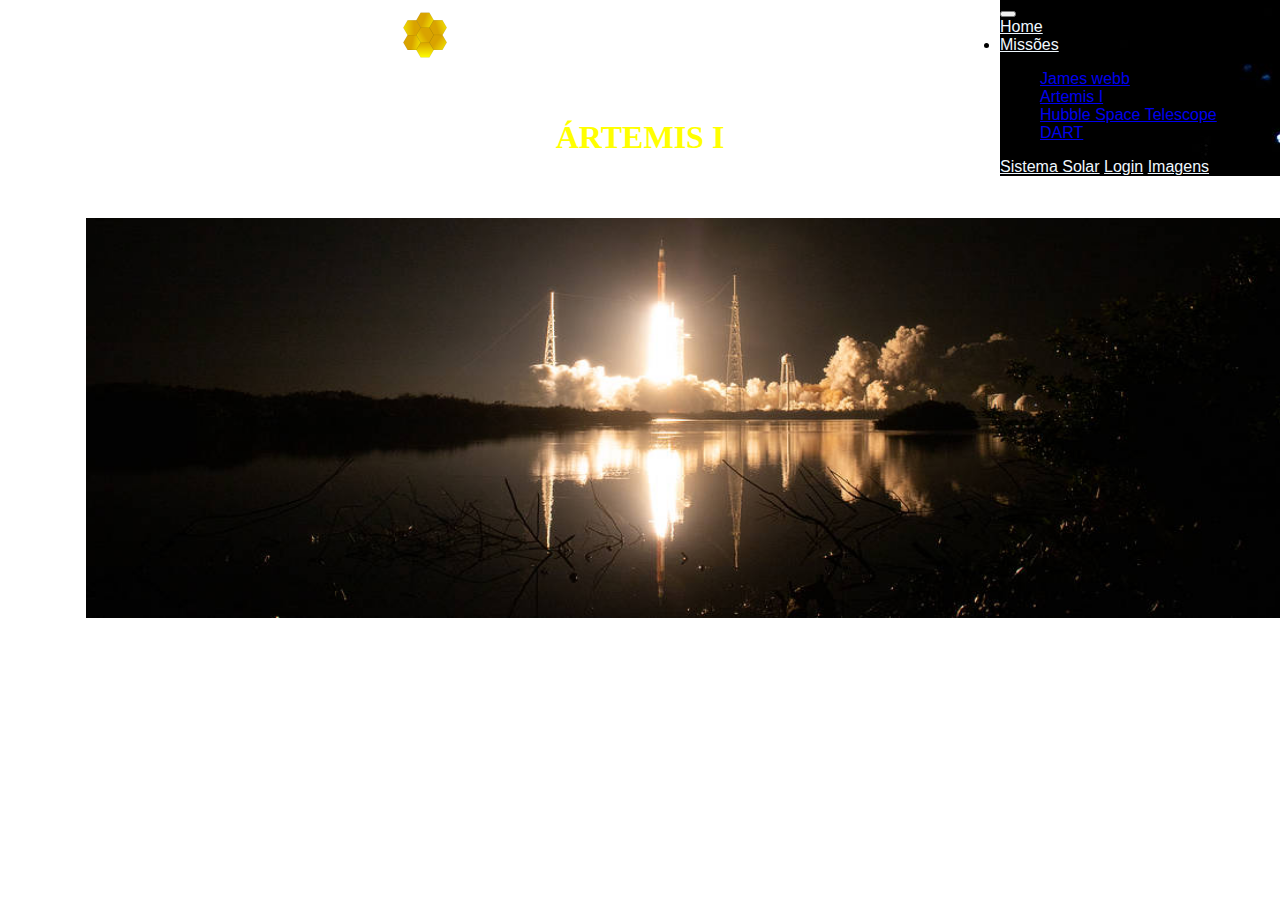
<file: artemis.html>
<!DOCTYPE html>
<html lang="en">

<head>
    <meta charset="UTF-8">
    <meta http-equiv="X-UA-Compatible" content="IE=edge">
    <meta name="viewport" content="width=device-width, initial-scale=1.0">
    <!-- CSS only -->
    <link href="https://cdn.jsdelivr.net/npm/bootstrap@5.2.2/dist/css/bootstrap.min.css" rel="stylesheet"
        integrity="sha384-Zenh87qX5JnK2Jl0vWa8Ck2rdkQ2Bzep5IDxbcnCeuOxjzrPF/et3URy9Bv1WTRi" crossorigin="anonymous">
    <link href="css/estilo.css" rel="stylesheet">
    <!-- JavaScript Bundle with Popper -->
    <script src="https://cdn.jsdelivr.net/npm/bootstrap@5.2.2/dist/js/bootstrap.bundle.min.js"
        integrity="sha384-OERcA2EqjJCMA+/3y+gxIOqMEjwtxJY7qPCqsdltbNJuaOe923+mo//f6V8Qbsw3"
        crossorigin="anonymous"></script>
        <link rel="icon" href="img/favicon.ico" type="image/x-icon" />
        <link rel="icon" type="imagem/png" href="img/favicon.png" />
        <link rel="shortcut icon" type="imagem/x-icon" href="img/favicon.ico"/>
    <style>
        h1 {
            color: yellow;
        }
    </style>
    <title>Ártemis I</title>
</head>

<body>
    <div class="conteudo">
        <div class="topo">
            <img src="img/favicon.png" width="50" height="50">
            ASTRONOMIA INTERESSANTE
          </div>  <br><br><br>
    
    
        <!--Menu-->
        <div class="menu">
    
            <nav class="navbar">
              <nav class="navbar navbar-expand-lg">
                <div class="container-fluid">
                  <button class="navbar-toggler" type="button" data-bs-toggle="collapse" data-bs-target="#navbarNavAltMarkup"
                    aria-controls="navbarNavAltMarkup" aria-expanded="false" aria-label="Toggle navigation">
                    <span class="navbar-toggler-icon"></span>
                  </button>
                  <div class="collapse navbar-collapse" id="navbarNavAltMarkup">
                    <div class="navbar-nav">
                      <a class="nav-link" aria-current="page" href="index.html">Home</a>                
                        <li class="nav-item dropdown">
                          <a class="nav-link dropdown-toggle" href="#" role="button" data-bs-toggle="dropdown" aria-expanded="false">
                            Missões
                          </a>
                          <ul class="dropdown-menu dropdown-menu-dark">
                            <li><a class="dropdown-item" href="jameswebb.html">James webb</a></li>
                            <li><a class="dropdown-item" href="artemis.html">Artemis I</a></li>
                            <li><a class="dropdown-item" href="hubble.html">Hubble Space Telescope
                              <li><a class="dropdown-item" href="dart.html">DART</a></li>
                          </ul>
                        </li>
                      <a class="nav-link" href="sistemaSolar.html">Sistema Solar</a>
                      <a class="nav-link" href="login.html">Login</a>
                      <a class="nav-link" href="imagens.html">Imagens</a>
                    </div>
                  </div>
                </div>
              </nav>
            </nav> 
    
        </div>
        <br><br>

        <center>
            <h1>ÁRTEMIS I</h1>
        </center>

        <div class="txt">
        <img src="img/artemis.jpg" class="missoes">

        <p>O principal objetivo de operações da missão é garantir uma entrada, descida, aterrissagem e recuperação
            seguras do módulo da tripulação. Além de enviar Orion em sua jornada ao redor da Lua, o SLS levará 10
            pequenos satélites que realizarão suas próprias investigações científicas e tecnológicas. A primeira de uma
            série de missões cada vez mais complexas, Artemis I fornecerá uma base para a exploração humana do espaço
            profundo e demonstrará nosso compromisso e capacidade de estender a existência humana até a Lua e além antes
            do primeiro voo com a tripulação no Artemis II. </p>
        <p>Artemis I é fundamental para a economia espacial, alimentando novas indústrias e tecnologias, apoiando o
            crescimento do emprego e promovendo a demanda por uma força de trabalho altamente qualificada. Homens e
            mulheres em todos os cinquenta estados estão trabalhando arduamente na construção dos Sistemas de Exploração
            do Espaço Profundo para apoiar missões no espaço profundo. Os contratantes principais da NASA, Aerojet
            Rocketdyne, Boeing, Jacobs, Lockheed Martin e Northrop Grumman têm atualmente mais de 3.200 fornecedores que
            contribuem para a conquista histórica que anuncia o sucesso do programa de voos espaciais tripulados da
            América.</p>

            <br><br>

        </div>
    </div>
            



</body>

</html>
</file>
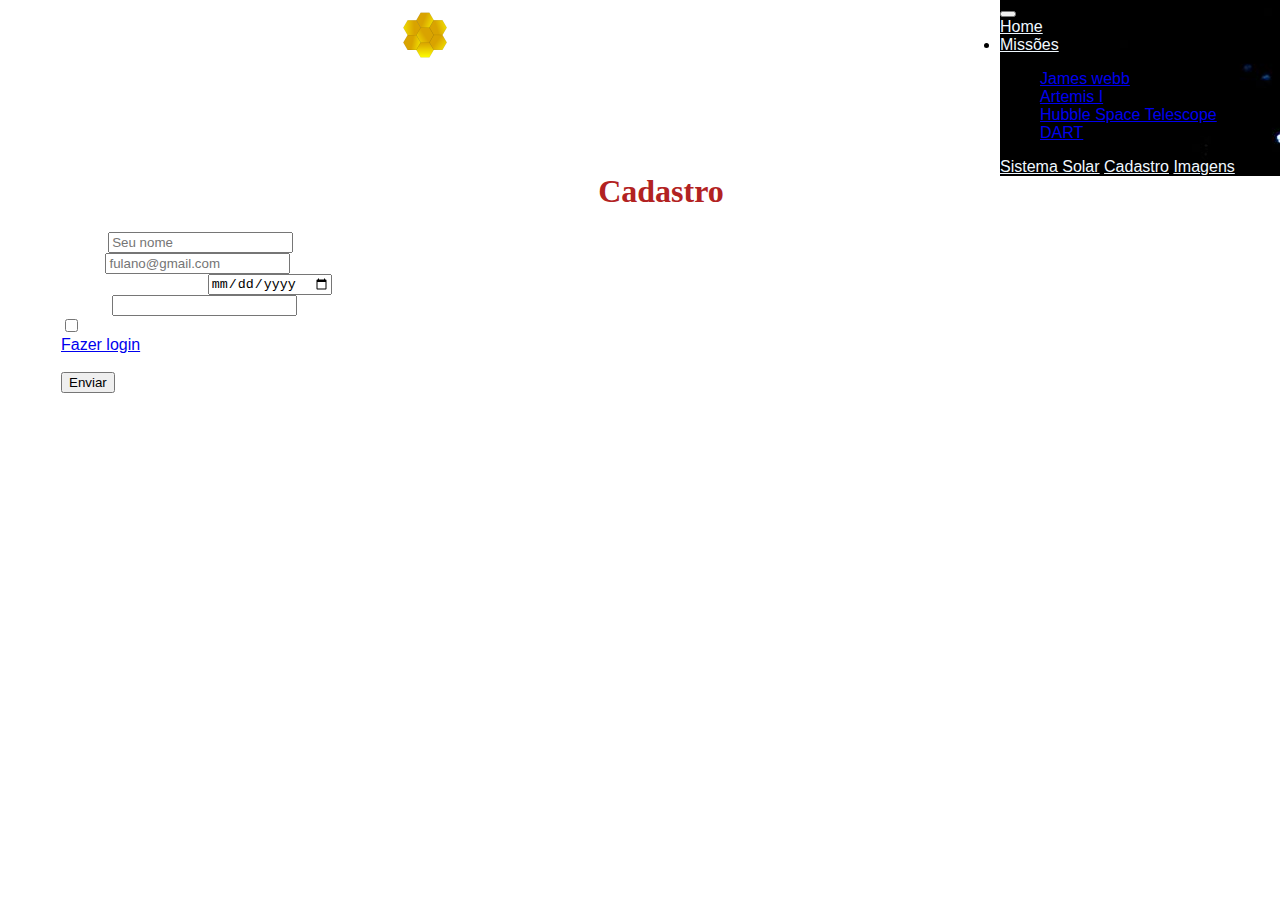
<file: cadastro.html>
<!DOCTYPE html>
<html lang="en">

<head>
    <meta charset="UTF-8">
    <meta http-equiv="X-UA-Compatible" content="IE=edge">
    <meta name="viewport" content="width=device-width, initial-scale=1.0">
    <title>Cadastro</title>

    <!-- CSS only -->
    <link href="https://cdn.jsdelivr.net/npm/bootstrap@5.2.2/dist/css/bootstrap.min.css" rel="stylesheet"
        integrity="sha384-Zenh87qX5JnK2Jl0vWa8Ck2rdkQ2Bzep5IDxbcnCeuOxjzrPF/et3URy9Bv1WTRi" crossorigin="anonymous">
    <link href="css/estilo.css" rel="stylesheet">
    <!-- JavaScript Bundle with Popper -->
    <script src="https://cdn.jsdelivr.net/npm/bootstrap@5.2.2/dist/js/bootstrap.bundle.min.js"
        integrity="sha384-OERcA2EqjJCMA+/3y+gxIOqMEjwtxJY7qPCqsdltbNJuaOe923+mo//f6V8Qbsw3"
        crossorigin="anonymous"></script>
    <title>Astronomia Interessante</title>
    <link rel="icon" href="img/favicon.ico" type="image/x-icon" />
    <link rel="icon" type="imagem/png" href="img/favicon.png" />
    <link rel="shortcut icon" type="imagem/x-icon" href="img/favicon.ico" />
</head>

<body>

    <div class="conteudo">
        <div class="topo">
            <img src="img/favicon.png" width="50" height="50">
            ASTRONOMIA INTERESSANTE
        </div> <br><br><br>

        <div class="menu">
    
          <nav class="navbar">
            <nav class="navbar navbar-expand-lg">
              <div class="container-fluid">
                <button class="navbar-toggler" type="button" data-bs-toggle="collapse" data-bs-target="#navbarNavAltMarkup"
                  aria-controls="navbarNavAltMarkup" aria-expanded="false" aria-label="Toggle navigation">
                  <span class="navbar-toggler-icon"></span>
                </button>
                <div class="collapse navbar-collapse" id="navbarNavAltMarkup">
                  <div class="navbar-nav">
                    <a class="nav-link" aria-current="page" href="index.html">Home</a>                
                      <li class="nav-item dropdown">
                        <a class="nav-link dropdown-toggle" href="#" role="button" data-bs-toggle="dropdown" aria-expanded="false">
                          Missões
                        </a>
                        <ul class="dropdown-menu dropdown-menu-dark">
                          <li><a class="dropdown-item" href="jameswebb.html">James webb</a></li>
                          <li><a class="dropdown-item" href="artemis.html">Artemis I</a></li>
                          <li><a class="dropdown-item" href="hubble.html">Hubble Space Telescope
                            <li><a class="dropdown-item" href="dart.html">DART</a></li>
                        </ul>
                      </li>
                    <a class="nav-link" href="sistemaSolar.html">Sistema Solar</a>
                    <a class="nav-link" href="cadastro.html">Cadastro</a>
                    <a class="nav-link" href="imagens.html">Imagens</a>
                  </div>
                </div>
              </div>
            </nav>
          </nav> 
  
      </div>
      <br><br>




        <br><br>

        <!--formulario-->

        <div class="txt">

          <center><h1>Cadastro</h1> </center>  

        <form method="post" action="recebe.php">

            <div class="mb-3">
              <label for="exampleInputEmail1" class="form-label">Nome</label>
              <input type="text" placeholder="Seu nome" class="form-control" name="nome" id="exampleInputEmail1" aria-describedby="emailHelp">
              <div id="emailHelp" class="form-text"></div>
            </div>

            <div class="mb-3">
              <label   class="form-label">Email</label>
              <input type="email" class="form-control" name="email" placeholder="fulano@gmail.com" maxlength="30">
            </div>

            <div class="mb-3">
                <label for="exampleInputEmail1" class="form-label">Data de nascimento</label>
                <input type="date" placeholder="29/05/2005" class="form-control" name="dtnsc" id="exampleInputEmail1" aria-describedby="emailHelp"  maxlength="40">
             
              </div> 

            <div class="mb-3">
                <label for="exampleInputPassword1" class="form-label">Senha</label>
                <input type="password" class="form-control" name="senha" id="exampleInputPassword1">
              </div>

            <div class="mb-3 form-check">
              <input type="checkbox" class="form-check-input" id="exampleCheck1">
              <label class="form-check-label" for="exampleCheck1">Aceitar</label>
            </div>

            <a href="login.html">Fazer login</a> <br><br>


            <button type="submit" class="btn btn-primary">Enviar</button>
          </form>

        </div>



        <br><br><br>
        <br><br><br>
        <br><br><br>
        <br><br><br>
        <br><br><br>

</body>

</html>
</file>
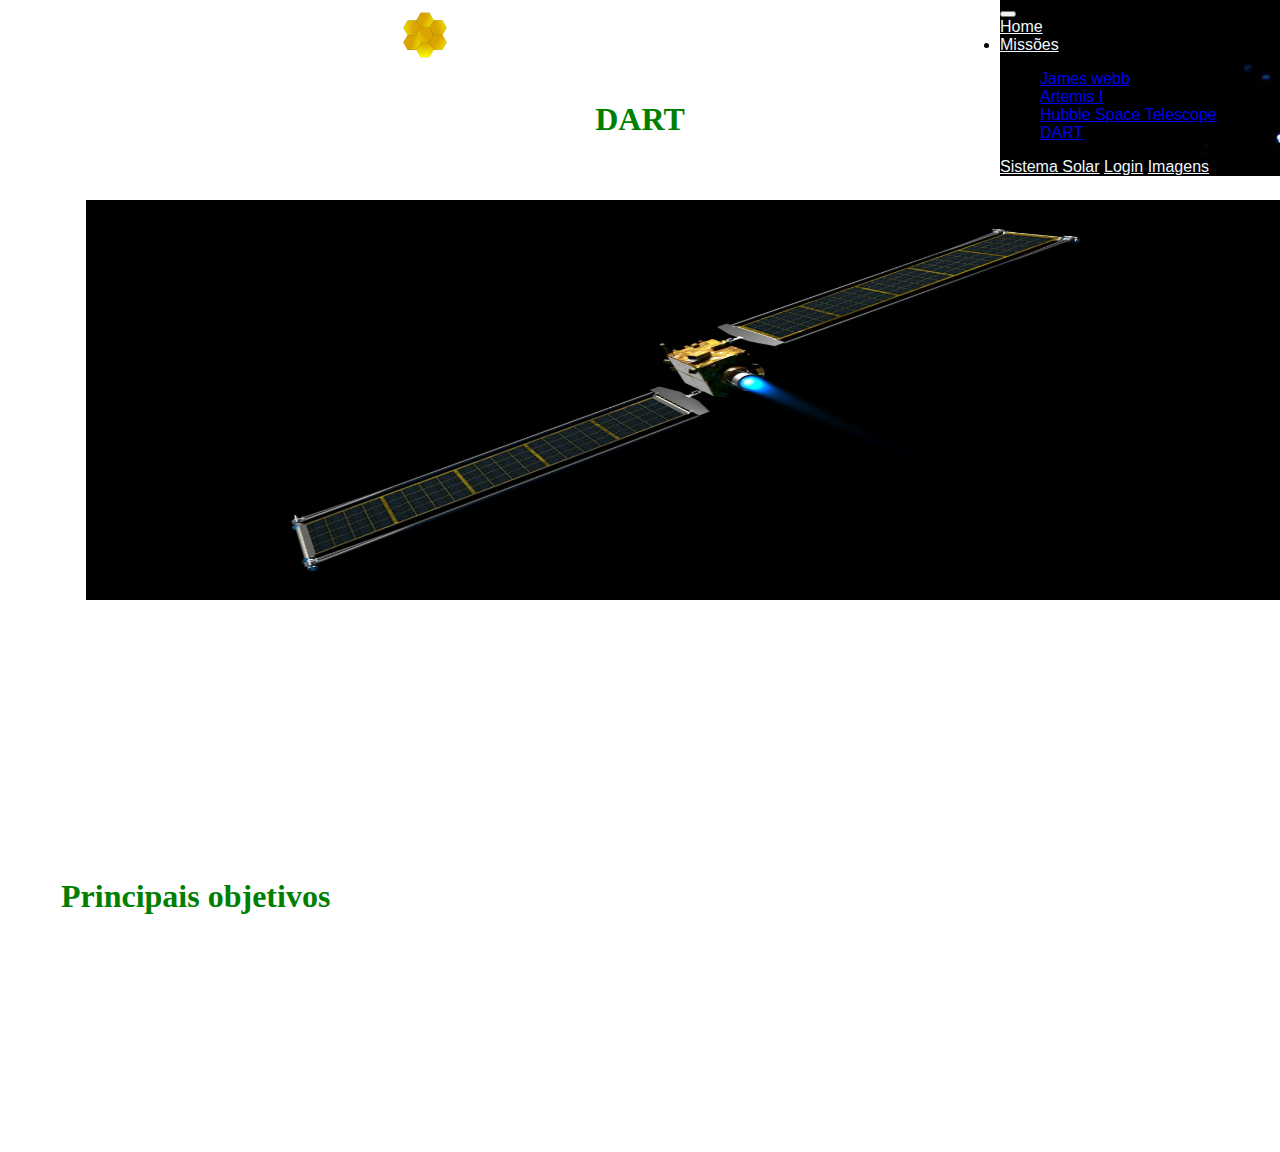
<file: dart.html>
<!DOCTYPE html>
<html lang="en">

<head>
    <meta charset="UTF-8">
    <meta http-equiv="X-UA-Compatible" content="IE=edge">
    <meta name="viewport" content="width=device-width, initial-scale=1.0">
    <!-- CSS only -->
    <link href="https://cdn.jsdelivr.net/npm/bootstrap@5.2.2/dist/css/bootstrap.min.css" rel="stylesheet"
        integrity="sha384-Zenh87qX5JnK2Jl0vWa8Ck2rdkQ2Bzep5IDxbcnCeuOxjzrPF/et3URy9Bv1WTRi" crossorigin="anonymous">
    <link href="css/estilo.css" rel="stylesheet">
    <!-- JavaScript Bundle with Popper -->
    <script src="https://cdn.jsdelivr.net/npm/bootstrap@5.2.2/dist/js/bootstrap.bundle.min.js"
        integrity="sha384-OERcA2EqjJCMA+/3y+gxIOqMEjwtxJY7qPCqsdltbNJuaOe923+mo//f6V8Qbsw3"
        crossorigin="anonymous"></script>
    <style>
        h1 {
            color: green;
        }
    </style>
    <title>DART</title>
    <link rel="icon" href="img/favicon.ico" type="image/x-icon" />
    <link rel="icon" type="imagem/png" href="img/favicon.png" />
    <link rel="shortcut icon" type="imagem/x-icon" href="img/favicon.ico" />
</head>

<body>
    <div class="conteudo">
        <div class="topo">
          <img src="img/favicon.png" width="50" height="50">
          ASTRONOMIA INTERESSANTE
        </div>  <br><br><br>
  
  
      <!--Menu-->
      <div class="menu">
  
          <nav class="navbar">
            <nav class="navbar navbar-expand-lg">
              <div class="container-fluid">
                <button class="navbar-toggler" type="button" data-bs-toggle="collapse" data-bs-target="#navbarNavAltMarkup"
                  aria-controls="navbarNavAltMarkup" aria-expanded="false" aria-label="Toggle navigation">
                  <span class="navbar-toggler-icon"></span>
                </button>
                <div class="collapse navbar-collapse" id="navbarNavAltMarkup">
                  <div class="navbar-nav">
                    <a class="nav-link" aria-current="page" href="index.html">Home</a>                
                      <li class="nav-item dropdown">
                        <a class="nav-link dropdown-toggle" href="#" role="button" data-bs-toggle="dropdown" aria-expanded="false">
                          Missões
                        </a>
                        <ul class="dropdown-menu dropdown-menu-dark">
                          <li><a class="dropdown-item" href="jameswebb.html">James webb</a></li>
                          <li><a class="dropdown-item" href="artemis.html">Artemis I</a></li>
                          <li><a class="dropdown-item" href="hubble.html">Hubble Space Telescope
                            <li><a class="dropdown-item" href="dart.html">DART</a></li>
                        </ul>
                      </li>
                    <a class="nav-link" href="sistemaSolar.html">Sistema Solar</a>
                    <a class="nav-link" href="login.html">Login</a>
                    <a class="nav-link" href="imagens.html">Imagens</a>
                  </div>
                </div>
              </div>
            </nav>
          </nav> 
  
      </div><br>


            <center>
                <h1>DART</h1>
            </center>

            <div class="txt">
                <img src="img/dart33.webp" class="missoes">

                <p>OO DART é uma espaçonave projetada para impactar um asteróide como um teste de tecnologia. O
                    asteroide
                    alvo do DART NÃO é uma ameaça para a Terra. Este sistema de asteróides é um campo de testes perfeito
                    para ver se colidir intencionalmente uma espaçonave contra um asteróide é uma maneira eficaz de
                    mudar
                    seu curso, caso um asteróide ameaçador para a Terra seja descoberto no futuro.
                </p>
                <P>DART é a primeira missão dedicada a investigar e demonstrar um método de deflexão de asteróides,
                    alterando o movimento de um asteróide no espaço por meio de impacto cinético. Este método fará com
                    que o
                    DART colida deliberadamente com um asteroide alvo – que não representa uma ameaça para a Terra –
                    para
                    mudar sua velocidade e caminho. O alvo do DART é o sistema binário de asteroides próximo à Terra
                    Didymos, composto pelo diâmetro de aproximadamente 780 metros (2.560 pés) "Didymos" e o menor, de
                    aproximadamente 160 metros (530 pés) de tamanho "Dimorphos", que orbita Didymos. O DART impactará
                    Dimorphos para alterar sua órbita dentro do sistema binário, e a equipe de investigação do DART
                    comparará os resultados do impacto cinético do DART com Dimorphos com simulações de computador
                    altamente
                    detalhadas de impactos cinéticos em asteróides.</P><br>

                <h1>Principais objetivos</h1>
                <p>O DART é um teste de nossa capacidade de atingir um impacto cinético em um asteroide e observar a
                    resposta do asteroide. Após o impacto cinético do DART com seu asteroide alvo Dimorphos, uma equipe
                    de
                    investigação medirá o quanto o impacto mudou o movimento do asteroide no espaço usando telescópios
                    na
                    Terra. Esta missão envolve a comunidade científica planetária internacional e envolve a cooperação
                    mundial para abordar a questão global da defesa planetária</p>

                <p>Objetivos da missão do DART:</p>

                <ul>
                    <li>Demonstre um impacto cinético com Dimorphos.</li>
                    <li>Mude o período orbital binário de Dimorphos.</li>
                    <Li>Use observações de telescópios terrestres para medir a mudança de período de Dimorphos antes e
                        depois do impacto.</Li>
                    <li>Meça os efeitos do impacto e o material ejetado resultante em Dimorphos.</li>
                </ul>













            </div </div>



</body>

</html>
</file>
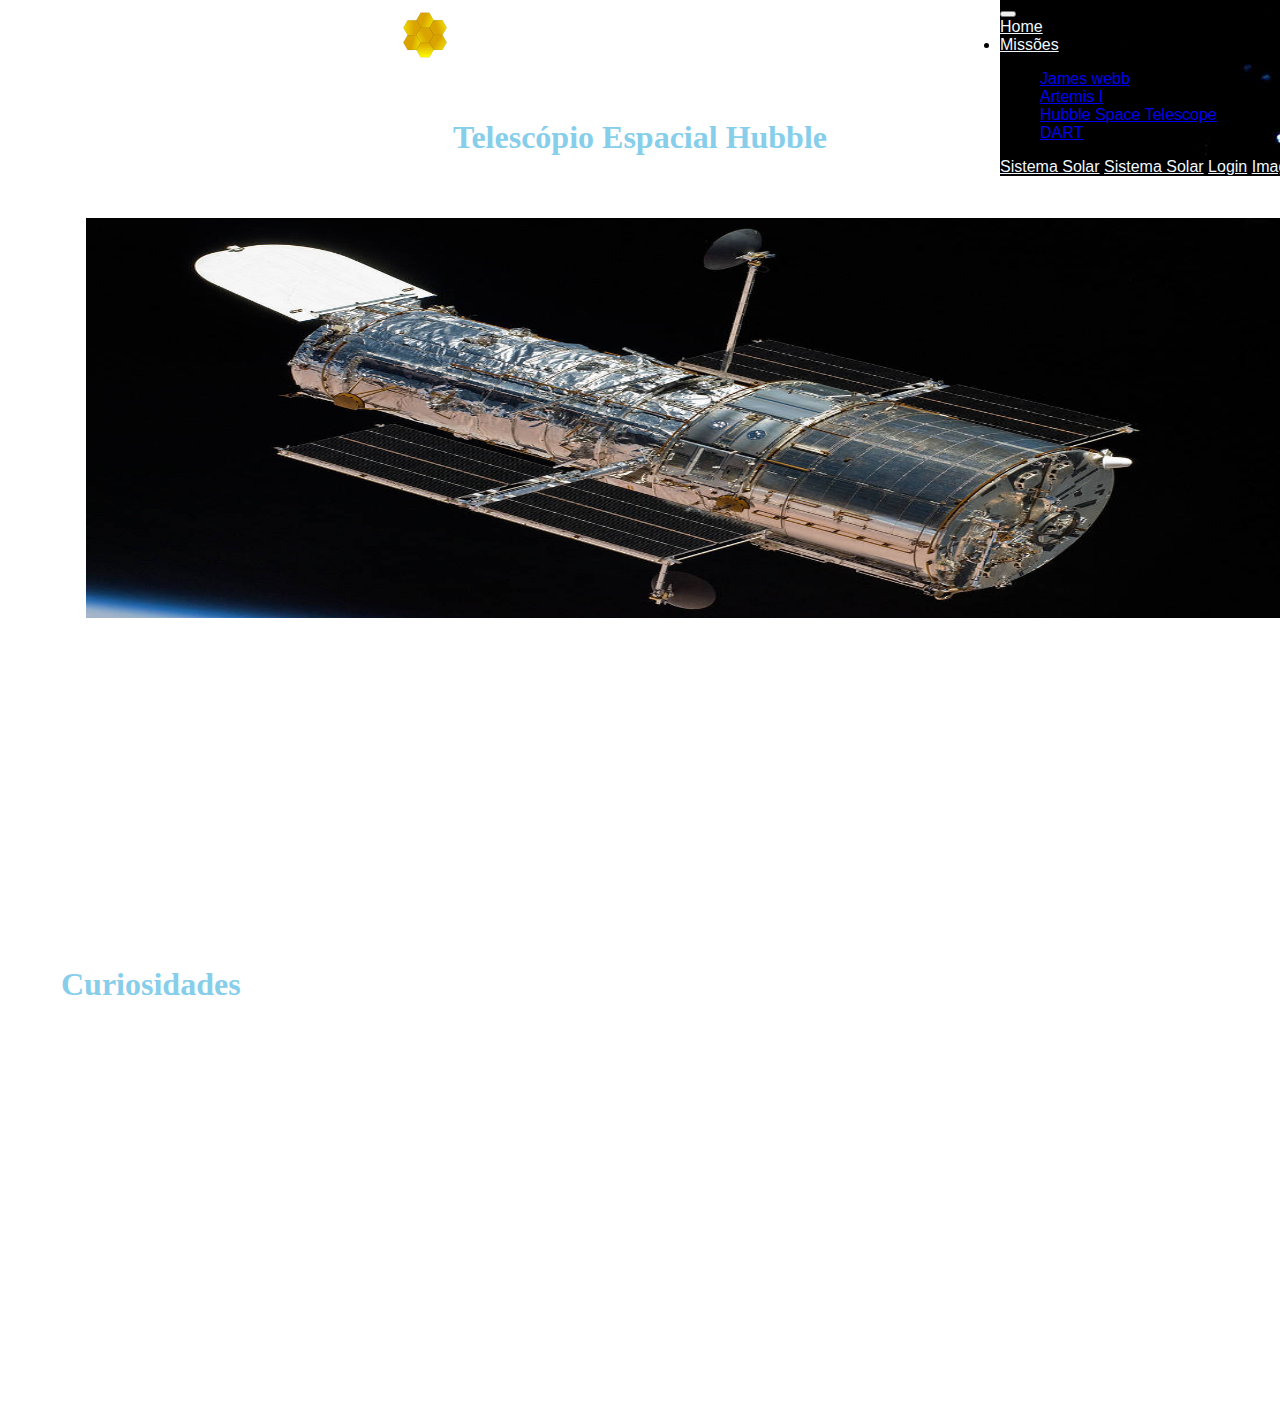
<file: hubble.html>
<!DOCTYPE html>
<html lang="en">

<head>
    <meta charset="UTF-8">
    <meta http-equiv="X-UA-Compatible" content="IE=edge">
    <meta name="viewport" content="width=device-width, initial-scale=1.0">
    <!-- CSS only -->
    <link href="https://cdn.jsdelivr.net/npm/bootstrap@5.2.2/dist/css/bootstrap.min.css" rel="stylesheet"
        integrity="sha384-Zenh87qX5JnK2Jl0vWa8Ck2rdkQ2Bzep5IDxbcnCeuOxjzrPF/et3URy9Bv1WTRi" crossorigin="anonymous">
    <link href="css/estilo.css" rel="stylesheet">
    <!-- JavaScript Bundle with Popper -->
    <script src="https://cdn.jsdelivr.net/npm/bootstrap@5.2.2/dist/js/bootstrap.bundle.min.js"
        integrity="sha384-OERcA2EqjJCMA+/3y+gxIOqMEjwtxJY7qPCqsdltbNJuaOe923+mo//f6V8Qbsw3"
        crossorigin="anonymous"></script>
    <style>
        h1 {
            color: skyblue;
        }
    </style>
    <title>Hubble</title>
    <!--icon-->
    <link rel="icon" href="img/favicon.ico" type="image/x-icon" />
    <link rel="icon" type="imagem/png" href="img/favicon.png" />
    <link rel="shortcut icon" type="imagem/x-icon" href="img/favicon.ico" />
</head>

<body>
    <div class="conteudo">

        <div class="topo">
            <img src="img/favicon.png" width="50" height="50">
            ASTRONOMIA INTERESSANTE
        </div>  <br><br><br>

        <!--Menu-->
        <div class="menu">

            <nav class="navbar">
                <nav class="navbar navbar-expand-lg">
                    <div class="container-fluid">
                        <button class="navbar-toggler" type="button" data-bs-toggle="collapse"
                            data-bs-target="#navbarNavAltMarkup" aria-controls="navbarNavAltMarkup"
                            aria-expanded="false" aria-label="Toggle navigation">
                            <span class="navbar-toggler-icon"></span>
                        </button>
                        <div class="collapse navbar-collapse" id="navbarNavAltMarkup">
                            <div class="navbar-nav">
                                <a class="nav-link" aria-current="page" href="index.html">Home</a>
                                <li class="nav-item dropdown">
                                    <a class="nav-link dropdown-toggle" href="#" role="button" data-bs-toggle="dropdown"
                                        aria-expanded="false">
                                        Missões
                                    </a>
                                    <ul class="dropdown-menu dropdown-menu-dark">
                                        <li><a class="dropdown-item" href="jameswebb.html">James webb</a></li>
                                        <li><a class="dropdown-item" href="artemis.html">Artemis I</a></li>
                                        <li><a class="dropdown-item" href="hubble.html">Hubble Space Telescope
                                        <li><a class="dropdown-item" href="dart.html">DART</a></li>
                                    </ul>
                                </li>
                <a class="nav-link" href="">Sistema Solar</a>
                                <a class="nav-link" href="sistemaSolar.html">Sistema Solar</a>
                                <a class="nav-link" href="login.html">Login</a>
                                <a class="nav-link" href="imagens.html">Imagens</a>
                            </div>
                        </div>
                    </div>
                </nav>
            </nav> 

        </div>

        <br><br>

        <center>
            <h1>Telescópio Espacial Hubble</h1>
        </center>

        <div class="txt">
            <img src="img/hubble0111.jpg" class="missoes">

            <p>Nomeado em homenagem ao astrônomo pioneiro Edwin Hubble, o Telescópio Espacial Hubble é um grande
                observatório espacial que revolucionou a astronomia desde seu lançamento e implantação pelo ônibus
                espacial Discovery em 1990. Muito acima das nuvens de chuva, poluição luminosa e poluição atmosférica
                distorções, o Hubble tem uma visão cristalina do universo. Os cientistas usaram o Hubble para observar
                algumas das estrelas e galáxias mais distantes já vistas, bem como os planetas do nosso sistema solar.
            </p>

            <p>O Hubble fez mais de 1,5 milhão de observações ao longo de sua vida. Mais de 19.000 artigos científicos
                revisados ​​por pares foram publicados sobre suas descobertas, e todos os livros de astronomia atuais
                incluem contribuições do observatório. O telescópio rastreou objetos interestelares enquanto eles voavam
                pelo nosso sistema solar, observou um cometa colidir com Júpiter e descobriu luas ao redor de Plutão.
                Ele encontrou discos de poeira e berçários estelares em toda a Via Láctea que podem um dia se tornar
                sistemas planetários completos e estudou as atmosferas de planetas que orbitam outras estrelas. O Hubble
                olhou para o passado distante do nosso universo, para locais a mais de 13,4 bilhões de anos-luz da
                Terra, capturando a fusão de galáxias, sondando os buracos negros supermassivos que se escondem em suas
                profundezas.</p>

            <p>Em seus mais de 30 anos de operação, o Hubble fez observações que capturaram a imaginação da humanidade e
                aprofundaram nosso conhecimento do cosmos. Ele continuará a fazê-lo nos próximos anos.</p> <br>

            <h1>Curiosidades</h1>
            <ul>
                <li>O Hubble fez mais de 1,5 milhão de observações desde que sua missão começou em 1990.</li>
                <LI>Astrônomos usando dados do Hubble publicaram mais de 19.000 artigos científicos, tornando-o um dos
                    instrumentos científicos mais produtivos já construídos. Esses artigos foram citados em outros
                    artigos mais de 1,1 milhão de vezes.</LI>
                <li>O Hubble não viaja para estrelas, planetas ou galáxias. Ele tira fotos deles enquanto gira em torno
                    da Terra a cerca de 17.000 mph (27.000 km/h).</li>
                <LI>O Hubble circulou a Terra e percorreu mais de 4 bilhões de milhas (6 bilhões de km) ao longo de uma
                    órbita circular da Terra, atualmente com cerca de 332 milhas (535 km) de altitude.</LI>
                <li>O Hubble não tem propulsores. Para mudar os ângulos, ele usa a terceira lei de Newton girando suas
                    rodas na direção oposta. Ele gira aproximadamente na velocidade de um ponteiro de minutos em um
                    relógio, levando 15 minutos para girar 90 graus.</li>
                <LI>O Hubble tem a precisão de apontamento de 0,007 segundo de arco, o que é como ser capaz de apontar
                    um feixe de laser na cabeça do presidente Roosevelt em uma moeda de dez centavos a cerca de 200
                    milhas (320 km) de distância.</LI>
                <li>Fora da névoa de nossa atmosfera, ele pode ver objetos astronômicos com um tamanho angular de 0,05
                    segundo de arco, o que é como ver um par de vaga-lumes em Tóquio a menos de 3 metros de distância de
                    Washington, DC</li>
                <LI>Devido à combinação de óptica e detectores sensíveis e sem atmosfera para interferir com a luz que o
                    atinge, o Hubble pode detectar uma luz noturna na superfície da Lua a partir da Terra.</LI>
                <li>O Hubble tem 13,2 metros de comprimento – o comprimento de um grande ônibus escolar. </li>
                <LI>O espelho do Hubble tem cerca de 2,4 metros de diâmetro. Era tão finamente polido que, se você o
                    dimensionasse para ter o diâmetro da Terra, não encontraria uma protuberância com mais de 15 cm de
                    altura.</LI>
                <li>O Hubble pesava cerca de 24.000 libras (10.800 kg) no lançamento, mas se retornasse à Terra hoje
                    pesaria cerca de 27.000 libras (12.200 kg) - da ordem de dois elefantes africanos adultos.</li>
                <LI>O Hubble gera cerca de 10 terabytes de novos dados por ano. O arquivo total tem atualmente mais de
                    340 TB de tamanho. </LI>


            </ul>










    </div>



</body>

</html>
</file>
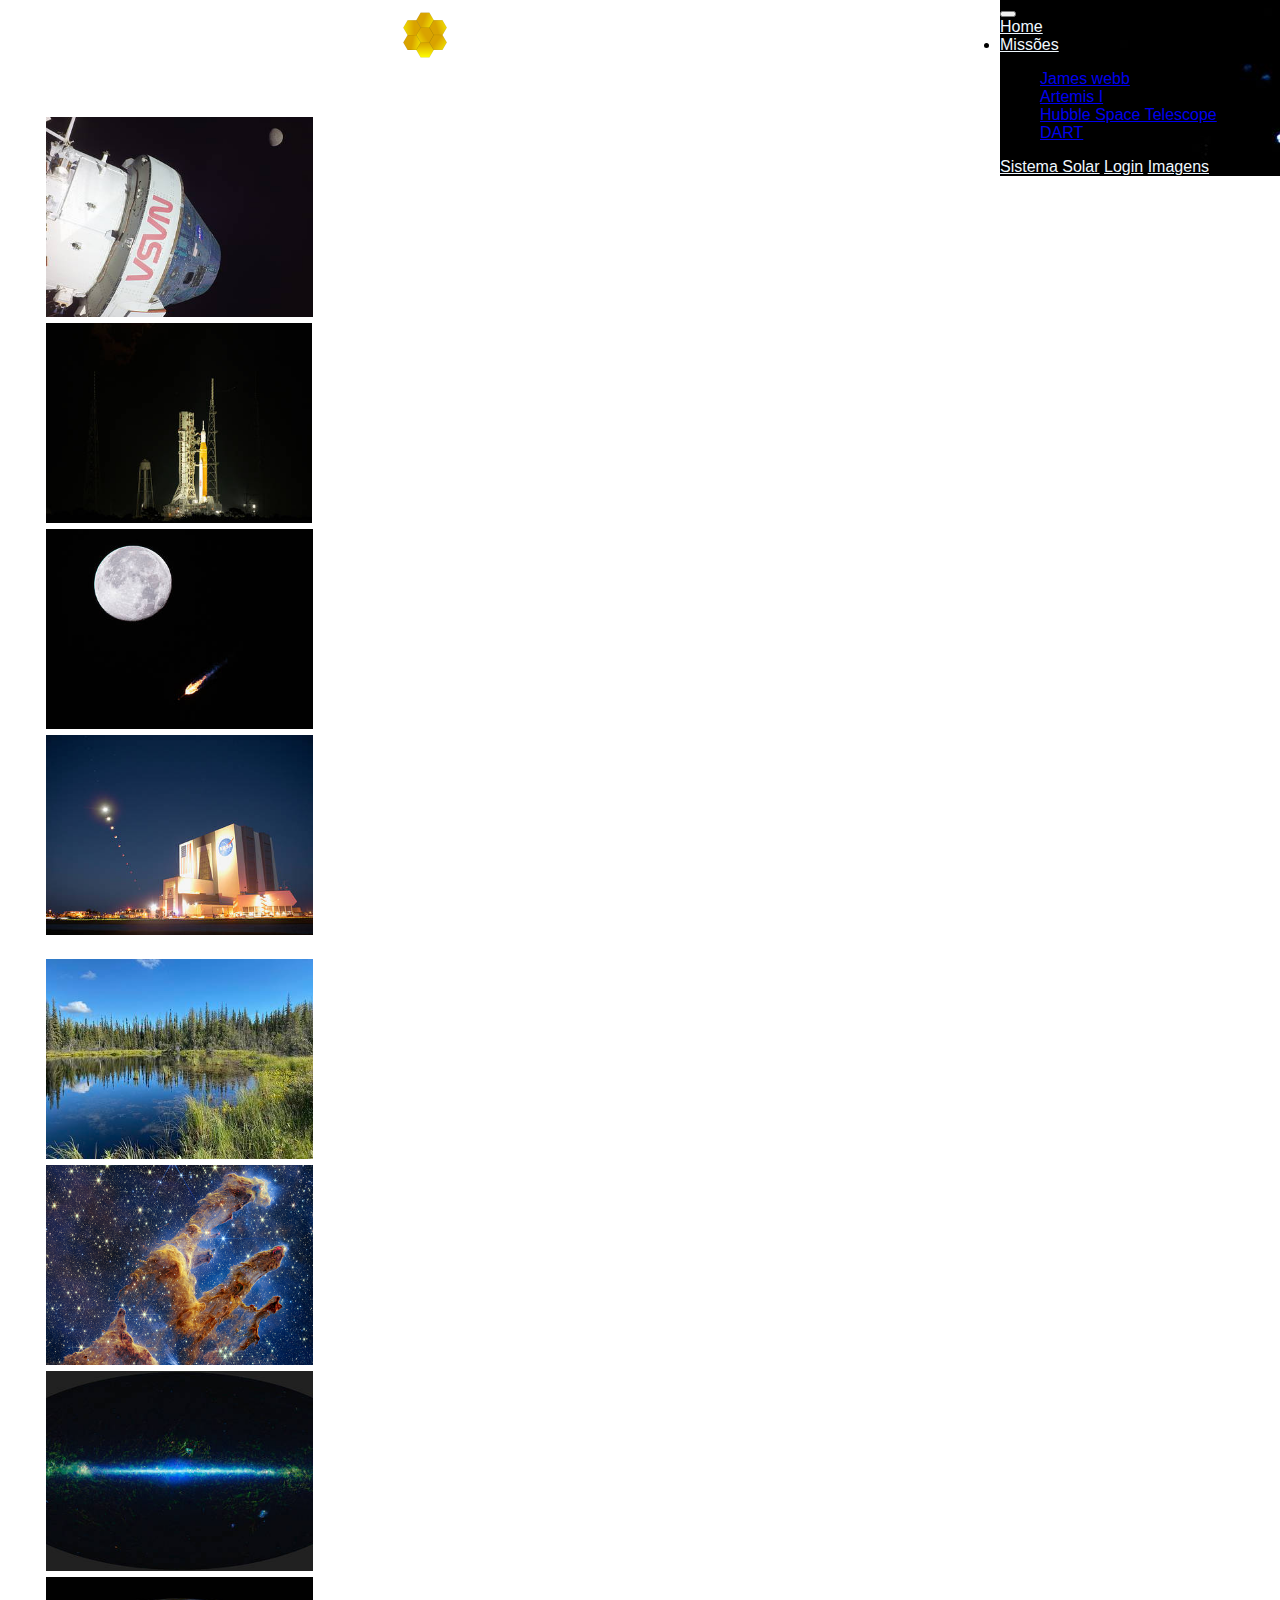
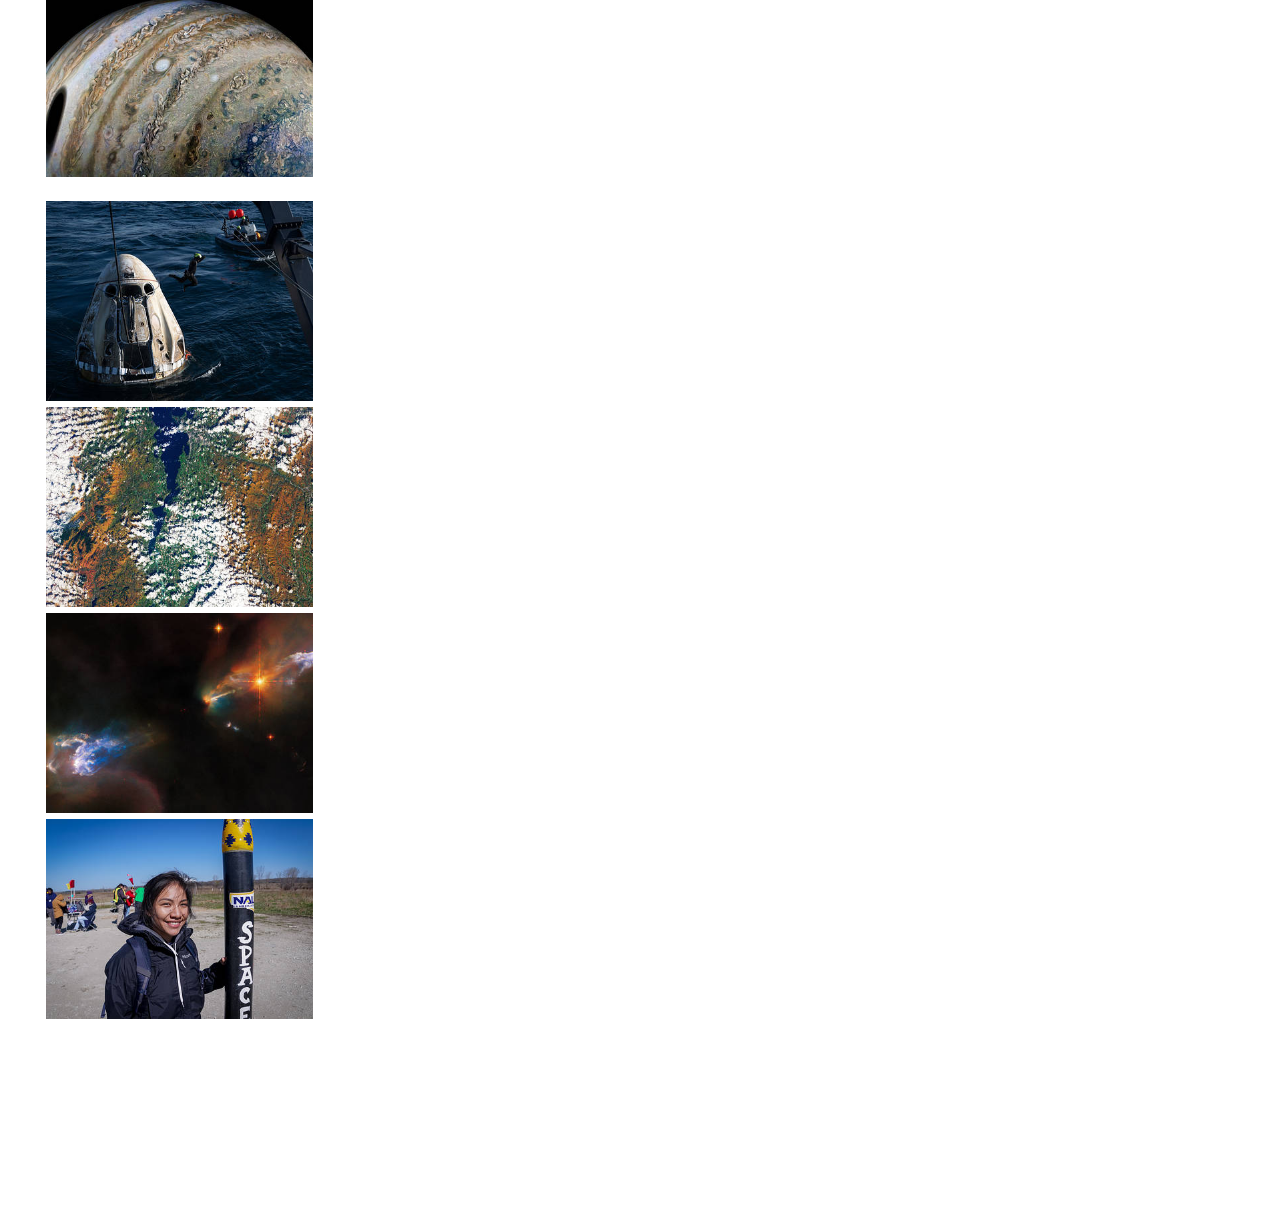
<file: imagens.html>
<!DOCTYPE html>
<html lang="en">

<head>
    <meta charset="UTF-8">
    <meta http-equiv="X-UA-Compatible" content="IE=edge">
    <meta name="viewport" content="width=device-width, initial-scale=1.0">
    <!-- CSS only -->
    <link href="https://cdn.jsdelivr.net/npm/bootstrap@5.2.2/dist/css/bootstrap.min.css" rel="stylesheet"
        integrity="sha384-Zenh87qX5JnK2Jl0vWa8Ck2rdkQ2Bzep5IDxbcnCeuOxjzrPF/et3URy9Bv1WTRi" crossorigin="anonymous">
    <link href="css/estilo.css" rel="stylesheet">
    <!-- JavaScript Bundle with Popper -->
    <script src="https://cdn.jsdelivr.net/npm/bootstrap@5.2.2/dist/js/bootstrap.bundle.min.js"
        integrity="sha384-OERcA2EqjJCMA+/3y+gxIOqMEjwtxJY7qPCqsdltbNJuaOe923+mo//f6V8Qbsw3"
        crossorigin="anonymous"></script>
    <title>Imagens</title>
    <link rel="icon" href="img/favicon.ico" type="image/x-icon" />
    <link rel="icon" type="imagem/png" href="img/favicon.png" />
    <link rel="shortcut icon" type="imagem/x-icon" href="img/favicon.ico" />
</head>

<body>
    <div class="conteudo">
        <div class="topo">
            <img src="img/favicon.png" width="50" height="50">
            ASTRONOMIA INTERESSANTE
          </div>  <br><br><br>
    
    
        <!--Menu-->
        <div class="menu">
    
            <nav class="navbar">
              <nav class="navbar navbar-expand-lg">
                <div class="container-fluid">
                  <button class="navbar-toggler" type="button" data-bs-toggle="collapse" data-bs-target="#navbarNavAltMarkup"
                    aria-controls="navbarNavAltMarkup" aria-expanded="false" aria-label="Toggle navigation">
                    <span class="navbar-toggler-icon"></span>
                  </button>
                  <div class="collapse navbar-collapse" id="navbarNavAltMarkup">
                    <div class="navbar-nav">
                      <a class="nav-link" aria-current="page" href="index.html">Home</a>                
                        <li class="nav-item dropdown">
                          <a class="nav-link dropdown-toggle" href="#" role="button" data-bs-toggle="dropdown" aria-expanded="false">
                            Missões
                          </a>
                          <ul class="dropdown-menu dropdown-menu-dark">
                            <li><a class="dropdown-item" href="jameswebb.html">James webb</a></li>
                            <li><a class="dropdown-item" href="artemis.html">Artemis I</a></li>
                            <li><a class="dropdown-item" href="hubble.html">Hubble Space Telescope
                              <li><a class="dropdown-item" href="dart.html">DART</a></li>
                          </ul>
                        </li>
                      <a class="nav-link" href="sistemaSolar.html">Sistema Solar</a>
                      <a class="nav-link" href="login.html">Login</a>
                      <a class="nav-link" href="imagens.html">Imagens</a>
                    </div>
                  </div>
                </div>
              </nav>
            </nav> 
    
        </div>
        <br><br><br>





        <!--imagens-->

        <div class="container text-center">
            <div class="row row-cols-4">
                <div class="col"><img src="img/img111.jpg" class="pgimg"></div>
                <div class="col"><img src="img/img222.jpg" class="pgimg"></div>
                <div class="col"><img src="img/img333.jpg" class="pgimg"></div>
                <div class="col"><img src="img/img444.jpg" class="pgimg"></div>
            </div>
        </div> <br>

        <div class="container text-center">
            <div class="row row-cols-4">
                <div class="col"><img src="img/img555.jpeg" class="pgimg"></div>
                <div class="col"><img src="img/img777.png" class="pgimg"></div>
                <div class="col"><img src="img/img888.jpg" class="pgimg"></div>
                <div class="col"><img src="img/img999.jpg" class="pgimg"></div>
            </div>
        </div><br>

        <div class="container text-center">
            <div class="row row-cols-4">
                <div class="col"><img src="img/img1000000.jpg" class="pgimg"></div>
                <div class="col"><img src="img/01img.jpg" class="pgimg"></div>
                <div class="col"><img src="img/02img.jpg" class="pgimg"></div>
                <div class="col"><img src="img/jeov.jpg" class="pgimg"></div>
            </div>
        </div>








        <br><br><br><br><br>
        <br><br><br><br><br>


    </div>

</body>

</html>
</file>
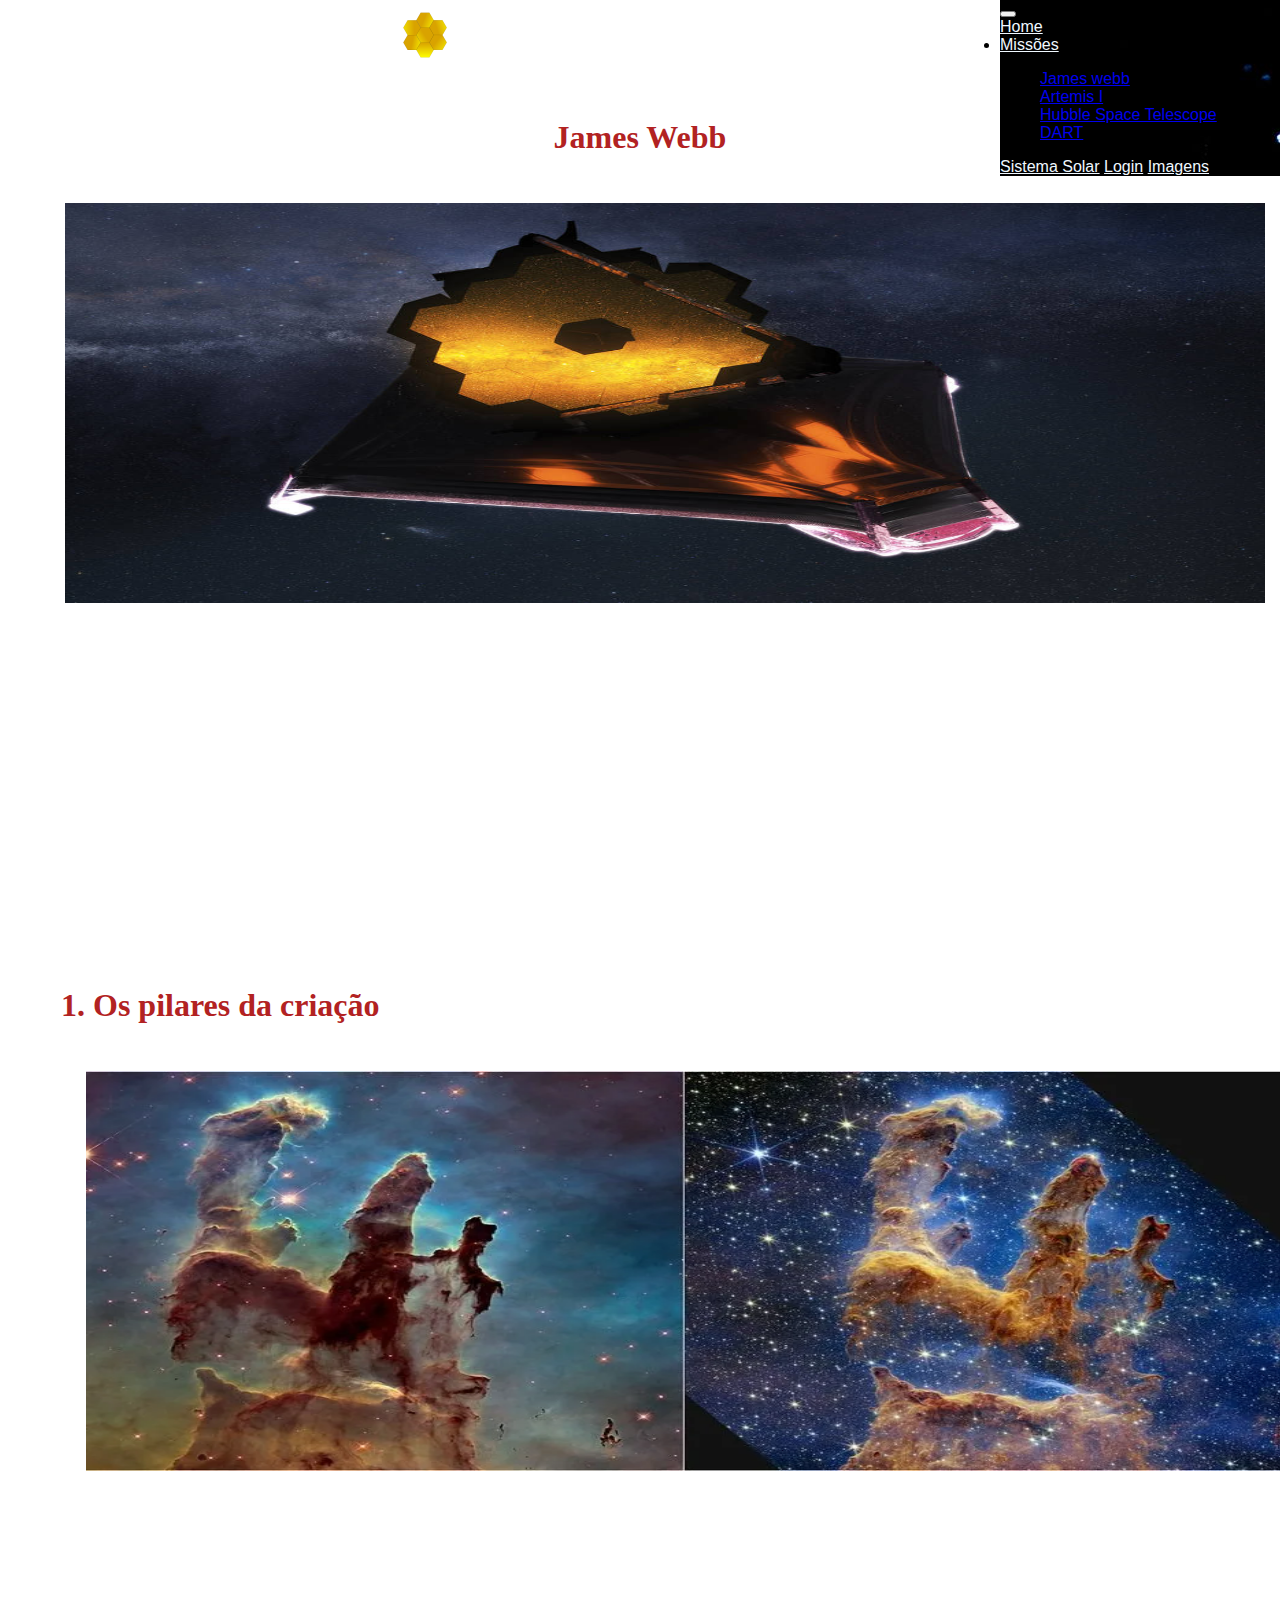
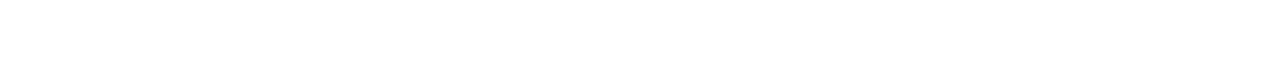
<file: jameswebb.html>
<!DOCTYPE html>
<html lang="en">

<head>
    <meta charset="UTF-8">
    <meta http-equiv="X-UA-Compatible" content="IE=edge">
    <meta name="viewport" content="width=device-width, initial-scale=1.0">
    <!-- CSS only -->
    <link href="https://cdn.jsdelivr.net/npm/bootstrap@5.2.2/dist/css/bootstrap.min.css" rel="stylesheet"
        integrity="sha384-Zenh87qX5JnK2Jl0vWa8Ck2rdkQ2Bzep5IDxbcnCeuOxjzrPF/et3URy9Bv1WTRi" crossorigin="anonymous">
    <link href="css/estilo.css" rel="stylesheet">
    <!-- JavaScript Bundle with Popper -->
    <script src="https://cdn.jsdelivr.net/npm/bootstrap@5.2.2/dist/js/bootstrap.bundle.min.js"
        integrity="sha384-OERcA2EqjJCMA+/3y+gxIOqMEjwtxJY7qPCqsdltbNJuaOe923+mo//f6V8Qbsw3"
        crossorigin="anonymous"></script>
    <title>James Webb</title>
    <link rel="icon" href="img/favicon.ico" type="image/x-icon" />
    <link rel="icon" type="imagem/png" href="img/favicon.png" />
    <link rel="shortcut icon" type="imagem/x-icon" href="img/favicon.ico" />
</head>

<body>

    <div class="conteudo">
        <div class="topo">
            <img src="img/favicon.png" width="50" height="50">
            ASTRONOMIA INTERESSANTE
        </div>  <br><br><br>

        <div class="conteudo">

            <div class="menu">


                <nav class="navbar">
                    <nav class="navbar navbar-expand-lg">
                        <div class="container-fluid">
                            <button class="navbar-toggler" type="button" data-bs-toggle="collapse"
                                data-bs-target="#navbarNavAltMarkup" aria-controls="navbarNavAltMarkup"
                                aria-expanded="false" aria-label="Toggle navigation">
                                <span class="navbar-toggler-icon"></span>
                            </button>
                            <div class="collapse navbar-collapse" id="navbarNavAltMarkup">
                                <div class="navbar-nav">
                                    <a class="nav-link" aria-current="page" href="index.html">Home</a>
                                    <li class="nav-item dropdown">
                                        <a class="nav-link dropdown-toggle" href="#" role="button"
                                            data-bs-toggle="dropdown" aria-expanded="false">
                                            Missões
                                        </a>
                                        <ul class="dropdown-menu dropdown-menu-dark">
                                            <li><a class="dropdown-item" href="jameswebb.html">James webb</a></li>
                                            <li><a class="dropdown-item" href="artemis.html">Artemis I</a></li>
                                            <li><a class="dropdown-item" href="hubble.html">Hubble Space Telescope
                                            <li><a class="dropdown-item" href="dart.html">DART</a></li>
                                        </ul>
                                    </li>
                                    <a class="nav-link" href="sistemaSolar.html">Sistema Solar</a>
                                    <a class="nav-link" href="login.html">Login</a>
                                    <a class="nav-link" href="imagens.html">Imagens</a>
                                </div>
                            </div>
                        </div>
                    </nav>
                </nav>
            </div>


            <!--Menu-->

<br><br>

            <center>
                <h1>James Webb</h1>
            </center>

            <img src="img/jamesweb0888.jpg" class="missoes">


            <div class="txt">
                <p>O Telescópio Espacial James Webb será um salto gigante em nossa busca para entender o Universo e
                    nossas
                    origens. O JWST examinará todas as fases da história cósmica: desde os primeiros brilhos luminosos
                    após
                    o Big Bang até a formação de galáxias, estrelas e planetas até a evolução de nosso próprio sistema
                    solar. Os objetivos científicos para o Webb podem ser agrupados em quatro temas:</p>

                <ul>
                    <li>O Fim da Idade das Trevas: Primeira Luz e ReionizaçãoJWST será uma poderosa máquina do tempo com
                        visão infravermelha que retrocederá mais de 13,5 bilhões de anos para ver as primeiras estrelas
                        e
                        galáxias se formando na escuridão do início do universo.</li>

                    <li>Montagem de Galáxias - A sensibilidade infravermelha sem precedentes do JWST ajudará os
                        astrônomos a
                        comparar as galáxias mais fracas e antigas com as grandes espirais e elípticas de hoje,
                        ajudando-nos
                        a entender como as galáxias se formam ao longo de bilhões de anos.</li>

                    <li>O Nascimento de Estrelas e Sistemas Protoplanetários - JWST será capaz de ver através e dentro
                        de
                        enormes nuvens de poeira que são opacas para observatórios de luz visível como o Hubble, onde
                        estrelas e sistemas planetários estão nascendo.</li>

                    <li>Sistemas Planetários e as Origens da Vida - JWST nos contará mais sobre as atmosferas dos
                        planetas
                        extra-solares e talvez até encontre os blocos de construção da vida em outras partes do
                        universo.
                        Além de outros sistemas planetários, o JWST também estudará objetos dentro do nosso próprio
                        Sistema
                        Solar.</li>
                </ul>

                <p>James Webb veio para revolucionar a ciente, em tao pouco tempo de operação ja fez descobertas
                    inciveis,
                    segue abaixo algumas delas:</p>
                <br><br>


                <h1>1. Os pilares da criação</h1>
                <img src="img/pilares.webp" class="missoes">
                <p>A foto mostra com detalhes as estruturas semelhantes a pilares que são, na verdade, colunas de gás
                    hidrogênio interestelar e poeira que também servem de berço para a formação de novas estrelas.</p>

                <p>Os Pilares da Criação ficaram famosos em 1995, quando foram registrados pelo telescópico espacial
                    Hubble
                    pela primeira vez. Em 2014, a paisagem foi revisitada e estudada por diversos observatórios.

                    “Cada instrumento avançado oferece aos pesquisadores novos detalhes sobre essa região, que está
                    praticamente transbordando de estrelas”, afirma o comunicado a agência espacial americana.

                    O clique do supertelescópio mostra pequenos pontos vermelho brilhantes, que segundo a NASA são
                    jovens
                    estrelas com “apenas algumas centenas de milhares de anos.”</p>






            </div>

        </div>
</body>

</html>
</file>
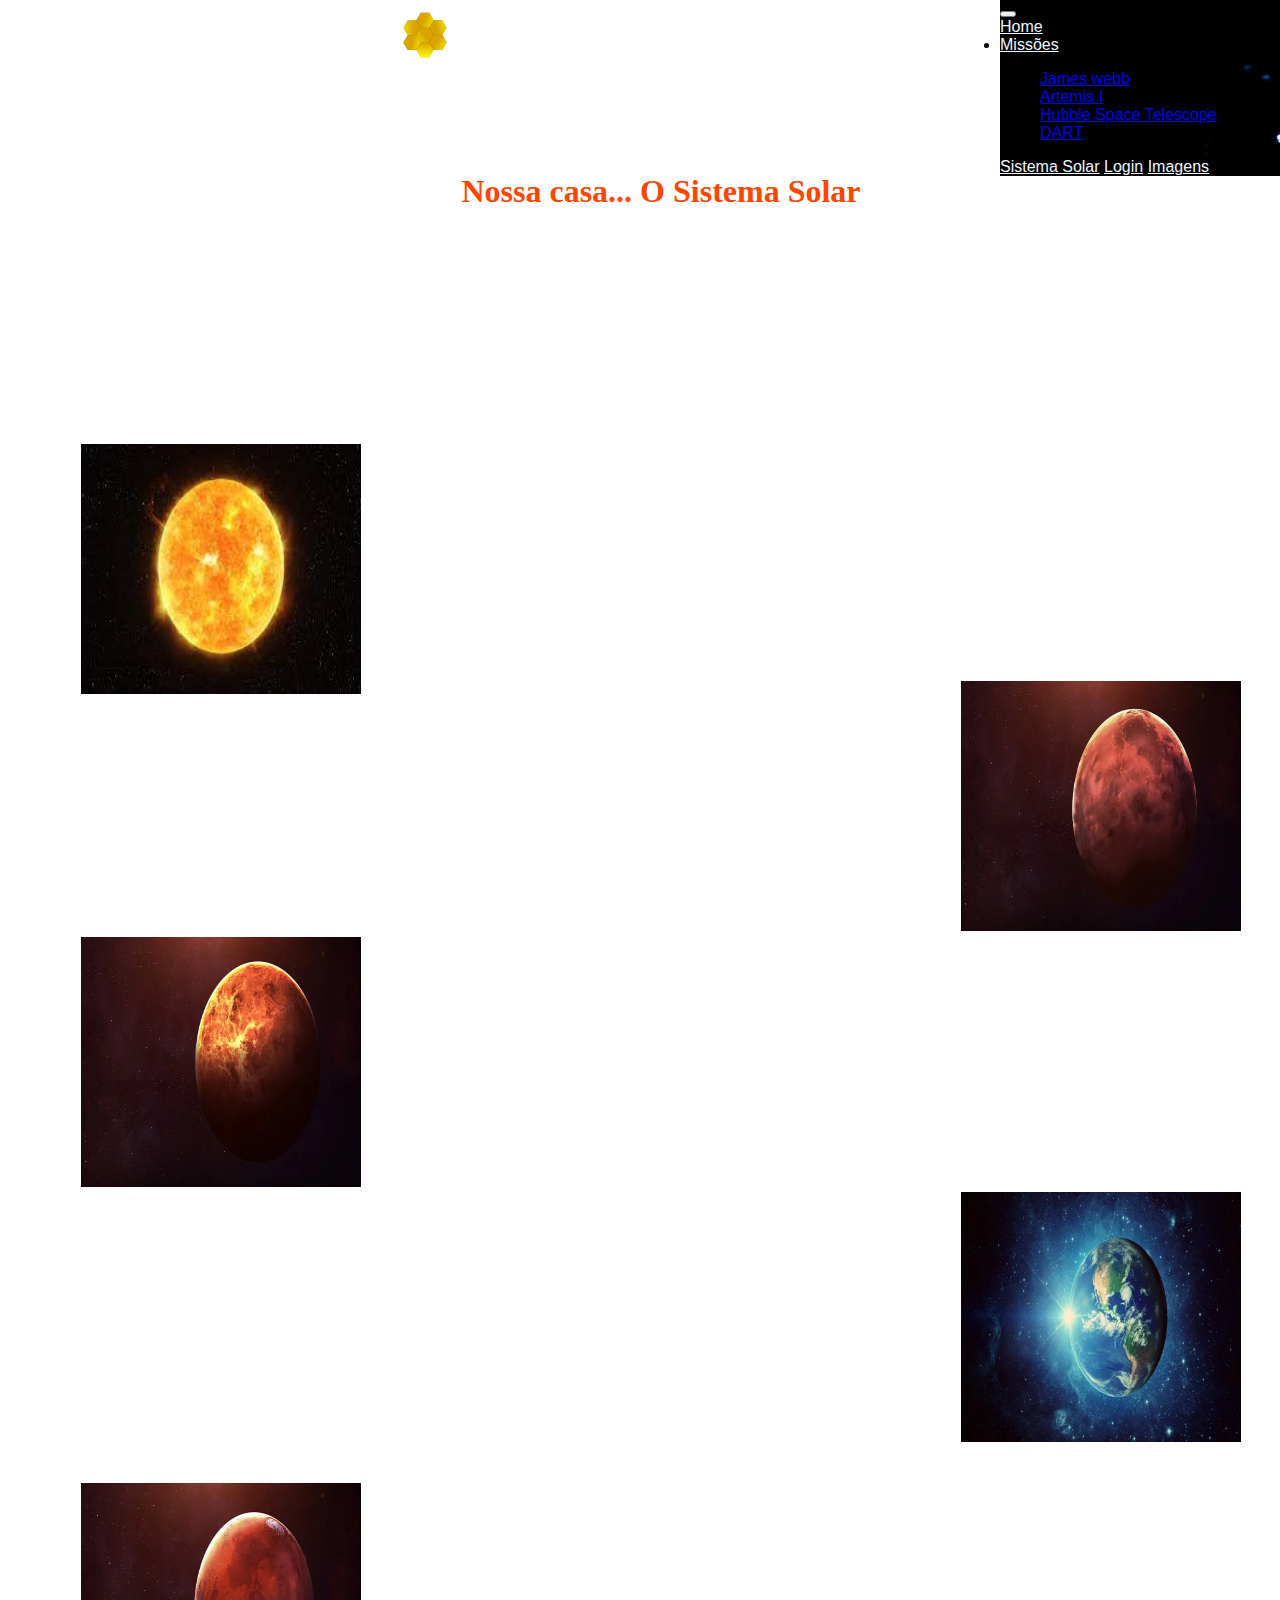
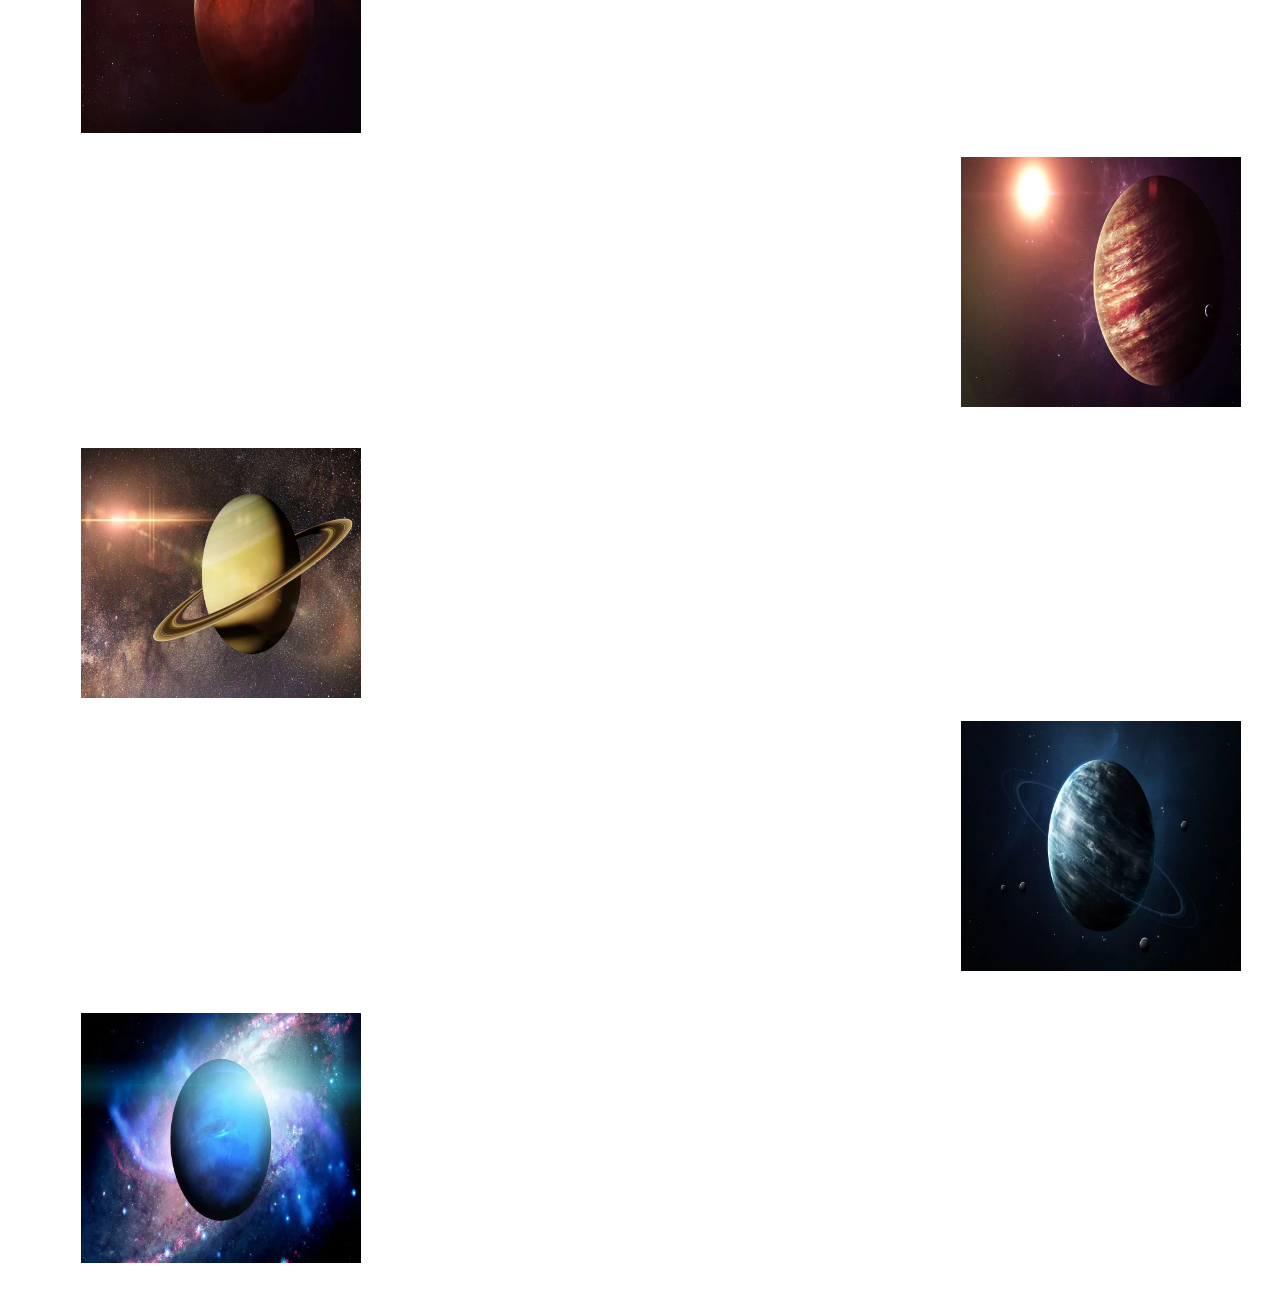
<file: sistemaSolar.html>
<!DOCTYPE html>
<html lang="en">

<head>
    <meta charset="UTF-8">
    <meta http-equiv="X-UA-Compatible" content="IE=edge">
    <meta name="viewport" content="width=device-width, initial-scale=1.0">
    <!-- CSS only -->
    <link href="https://cdn.jsdelivr.net/npm/bootstrap@5.2.2/dist/css/bootstrap.min.css" rel="stylesheet"
        integrity="sha384-Zenh87qX5JnK2Jl0vWa8Ck2rdkQ2Bzep5IDxbcnCeuOxjzrPF/et3URy9Bv1WTRi" crossorigin="anonymous">
    <link href="css/estilo.css" rel="stylesheet">
    <!-- JavaScript Bundle with Popper -->
    <script src="https://cdn.jsdelivr.net/npm/bootstrap@5.2.2/dist/js/bootstrap.bundle.min.js"
        integrity="sha384-OERcA2EqjJCMA+/3y+gxIOqMEjwtxJY7qPCqsdltbNJuaOe923+mo//f6V8Qbsw3"
        crossorigin="anonymous"></script>
    <style>
        h1 {
            color: orangered;
        }
    </style>
    <title>Astronomia Interessante</title>
    <link rel="icon" href="img/favicon.ico" type="image/x-icon" />
    <link rel="icon" type="imagem/png" href="img/favicon.png" />
    <link rel="shortcut icon" type="imagem/x-icon" href="img/favicon.ico" />
</head>

<body>

    <div class="conteudo">
        <div class="topo">
            <img src="img/favicon.png" width="50" height="50">
            ASTRONOMIA INTERESSANTE
        </div> <br><br><br>


        <!--Menu-->
        <div class="menu">

            <nav class="navbar">
                <nav class="navbar navbar-expand-lg">
                    <div class="container-fluid">
                        <button class="navbar-toggler" type="button" data-bs-toggle="collapse"
                            data-bs-target="#navbarNavAltMarkup" aria-controls="navbarNavAltMarkup"
                            aria-expanded="false" aria-label="Toggle navigation">
                            <span class="navbar-toggler-icon"></span>
                        </button>
                        <div class="collapse navbar-collapse" id="navbarNavAltMarkup">
                            <div class="navbar-nav">
                                <a class="nav-link" aria-current="page" href="index.html">Home</a>
                                <li class="nav-item dropdown">
                                    <a class="nav-link dropdown-toggle" href="#" role="button" data-bs-toggle="dropdown"
                                        aria-expanded="false">
                                        Missões
                                    </a>
                                    <ul class="dropdown-menu dropdown-menu-dark">
                                        <li><a class="dropdown-item" href="jameswebb.html">James webb</a></li>
                                        <li><a class="dropdown-item" href="artemis.html">Artemis I</a></li>
                                        <li><a class="dropdown-item" href="hubble.html">Hubble Space Telescope
                                        <li><a class="dropdown-item" href="dart.html">DART</a></li>
                                    </ul>
                                </li>
                                <a class="nav-link" href="sistemaSolar.html">Sistema Solar</a>
                                <a class="nav-link" href="login.html">Login</a>
                                <a class="nav-link" href="imagens.html">Imagens</a>
                            </div>
                        </div>
                    </div>
                </nav>
            </nav>

        </div>

        <br><br><br><br>


        <!--Sistema solar-->

        <div class="txt">

            <center>
                <h1>Nossa casa... O Sistema Solar</h1>
            </center> <br><br>

            <p>O Sistema Solar é um conjunto formado por oito planetas e outros corpos celestes, 
                que orbitam o Sol, a sua principal estrela. Está localizado na Via Láctea,
                uma das galáxias que formam o Universo. São planetas do Sistema Solar:
                Mercúrio, Vênus, Terra, Marte, Júpiter, Saturno, Urano e Netuno.</p>

            <p>Além deles, existem mais cinco planetas anões (Ceres, Plutão, Haumea, Makemake, Éris)
                e muitos outros astros, como satélites naturais, asteroides, meteoros, meteoroides e cometas.
                O Sol e todo o nosso sistema solar faz parte de uma galáxia, que se chama Via-Láctea.
            </p> <br><br>



            <img src="img/sol.jfif" class="planetas" align="left" width="350" height="300">
            <br>
            <h5>1. Sol</h5>
            <p>O sol é uma estrela. A mais próxima da Terra e a que assegurou as condições necessárias de vida deste
                planeta. Ele é basicamente uma bola de gás incandescente a temperaturas inimagináveis (5.785 K,
                temperatura efetiva) e, embora esteja a milhões de quilômetros da terra (1,496 x 10³³ km) tem fortes
                influências sobre nós.</p> <br>
            <br><br><br><br>



            <img src="img/mercurio.webp" class="planetas" align="right" width="350" height="300">
            <br>
            <h5>1. Mercurio</h5>
            <p>Mercúrio é o planeta mais próximo do Sol. Esse planeta é capaz de refletir cerca de 12% da luz solar,
                sendo um
                dos astros mais brilhantes vistos da Terra. Encontra-se a cerca de 57.910.000 km do Sol.
                Sua superfície é repleta de crateras, enquanto seu núcleo é rico em ferro, e a espécie de atmosfera
                existente no
                planeta é composta, em sua maioria, por hélio (98%) e hidrogênio (2%). A temperatura do planeta durante
                o dia
                atinge 430ºC.</p> <br>
            <br><br><br><br>



            <img src="img/venus.webp" class="planetas" align="left" width="350" height="300">
            <br>
            <h5>2. Venus</h5>
            <p>Vênus é o segundo planeta em relação ao Sol, conhecido também como Estrela D'alva, por ser, muitas vezes,
                um
                dos astros mais brilhantes no céu no período da noite. Encontra-se a aproximadamente 108.200.000 km do
                Sol
                Possui uma atmosfera 92 vezes mais densa que a atmosfera terrestre, estando o planeta quase sempre
                envolto por
                nuvens. Essa atmosfera é composta especialmente por CO2, o que contribui para que a temperatura do
                planeta
                chegue a 420graus.</p> <br> <br><br><br><br>


            <img src="img/terra.webp" class="planetas" align="right" width="350" height="300">
            <br><br>
            <h5>3. Terra</h5>
            <p>O planeta encontra-se a uma distância favorável do Sol, cerca de 149.600.000 km. Seu dinamismo
                proporcionado
                pela radiação solar, forças da maré e o calor proveniente do seu núcleo o tornam um planeta único no
                Sistema
                Solar. Sua temperatura média é de 14ºC, e apenas 60% da energia solar é absorvida
                Possui um satélite natural, a Lua, com rotação sincronizada à da Terra.</p> <br> <br><br><br><br><br>



            <img src="img/marte.webp" class="planetas" align="left" width="350" height="300">
            <br><br>
            <h5>4.Marte</h5>
            <p>Marte é o quarto planeta segundo à distância do Sol, possui o clima mais parecido com o da Terra,
                assim como o seu movimento de rotação.
                A observação da sua superfície levou alguns cientistas a considerarem possível existência de formas de
                vida no
                planeta. Sua superfície é caracterizada pela presença de crateras e poeira, composta por magnetite, que
                confere
                ao solo marciano uma cor avermelhada. E a sua temperatura " podem variar entre -76ºC e -10ºC."</p> <br>
            <br><br><br><br>




            <img src="img/jupiter0111.webp" class="planetas" align="right" width="350" height="300">
            <br><br> <br>
            <h5>5.Jupiter</h5>
            <p>Júpiter é conhecido como o “gigante gasoso”, sendo o maior planeta do Sistema Solar, além do planeta com
                maior
                velocidade de rotação. Apesar de ser o planeta de maior massa, ele não é o mais denso, visto que é
                composto por
                gases, especialmente hélio e hidrogênio. Acredita-se que o planeta possua um núcleo rochoso e não se
                sabe ao
                certo se possui uma superfície definida.</p> <br> <br><br><br><br>




            <img src="img/saturno011.webp" class="planetas" align="left" width="350" height="300">
            <br><br>
            <h5>6.Saturno</h5>
            <p>O planeta gasoso é conhecido por seus anéis e acredita-se que esses são compostos por gelo, devido ao seu
                intenso brilho, podendo refletir até 80% da luz solar. O planeta possui um único grande satélite
                conhecido como
                Titã.
                A atmosfera do planeta é constituída, principalmente, por hidrogênio e hélio. A densidade do planeta é
                bastante
                inferior à da Terra, por causa da sua composição. Há indícios de que o planeta possua um núcleo sólido,
                assim
                como Júpiter.</p> <br> <br><br><br><br>




            <img src="img/urano011.webp" class="planetas" align="right" width="350" height="300">
            <br><br>
            <h5>7.Urano</h5>
            <p>Urano é um planeta de pouca luminosidade e encontra-se a cerca de 2.880.990.000 km do Sol. Apresenta
                massa
                menor que Júpiter, porém apresenta um núcleo mais denso, o que possibilita dizer que talvez possua um
                núcleo
                rochoso. "O planeta possui anéis, os quais foram descobertos em 1977 e são bastante opacos à luz. Além
                disso,
                apresenta cerca de 27 satélites naturais e cerca de 27 luas. Sua atmosfera é composta por hidrogênio,
                hélio e
                metano, sendo esse último o responsável pela sua cor azulada. A temperatura no planeta é de
                aproximadamente
                -218ºC.</p> <br> <br><br><br><br>



            <img src="img/neturno.webp" class="planetas" align="left" width="350" height="300">
            <br><br>
            <h5>8.Neturno</h5>
            <p>Netuno é o planeta mais recentemente descoberto. Sua presença foi notada no ano de 1845. Encontra-se a
                aproximadamente 4.504.300.000 km do Sol. O planeta possui características semelhantes às de Urano em
                termos de
                massa e composição atmosférica. Sua atmosfera é composta por hidrogênio, hélio e metano, e possui
                temperatura
                média de -218ºC. Acredita-se que seu interior seja semelhante também ao de Urano
                Netuno possui um sistema de anéis. Além disso, apresenta treze satélites, sendo o seu maior conhecido
                como
                Tritão.</p> <br> <br><br><br><br>












        </div>
    </div>
</file>
<file: css/estilo.css>
@font-face {

    font-family: 'gummy bears';
    src: url("../fontes/CAMPUS_PERSONAL_USE.ttf")
}

.conteudo {
    width: 1200px;
    margin: 0 auto;
    text-align: justify;
    font-family: Verdana, Geneva, Tahoma, sans-serif;
    background-image: url(https://www.mulherportuguesa.com/wp-content/uploads/2016/10/Significado-da-cor-preto.jpg);
}

.imgc {
    width: 1200px;
    height: 300px;

}

.navbar {
    background-image: url("../img/fundo.jpg");

}

.nav-link {
    font-family: Verdana, Geneva, Tahoma, sans-serif;
    color: aliceblue;

}

.card-img-top {
    contain: layout;
    height: 190px;
}

.txt {
    width: 1200px;
    left: 400px;
    margin: 3px;
    color: white;
    margin-left: 6px;
    margin-right: 6px;
    padding: 15px;

}

.planetas {
    width: 280px;
    height: 250px;
    border: 1px solid darkgray;
    padding: 10px;
    margin: 10px;
    border: none;

}

.barra{
    background-color: #4169E1	;
    width: 1200px;
    height: 100px;
}


.nav-link:hover {
    color: white;
    background-color: DodgerBlue;
}

h1 {
    color: FireBrick;
}

.missoes {
    width: 1200px;
    height: 400px;
    padding: 25px;
}

.card-text {

    height: 140px;
    text-align: justify;

}

.card-title {

    font-size: 18px;
    font-weight: bold;
}

.pgimg {
    height: 200px;
    padding: 1px;
    margin-right: 5px;
    margin-left: 5px;
}

.topo {

    width: 450px;
    z-index: 10000;
    position: absolute;
    top: 10px;
    left: 400px;

    color: white;
    font-size: 25px;
    font-family: "CAMPUS PERSONAL USE";
}

.menu {
    width: 552px;
    z-index: 10000;
    position: absolute;
    top: 0;
    left: 1000px;

}

h1{

    font-family: "CAMPUS PERSONAL USE";
}
</file>
